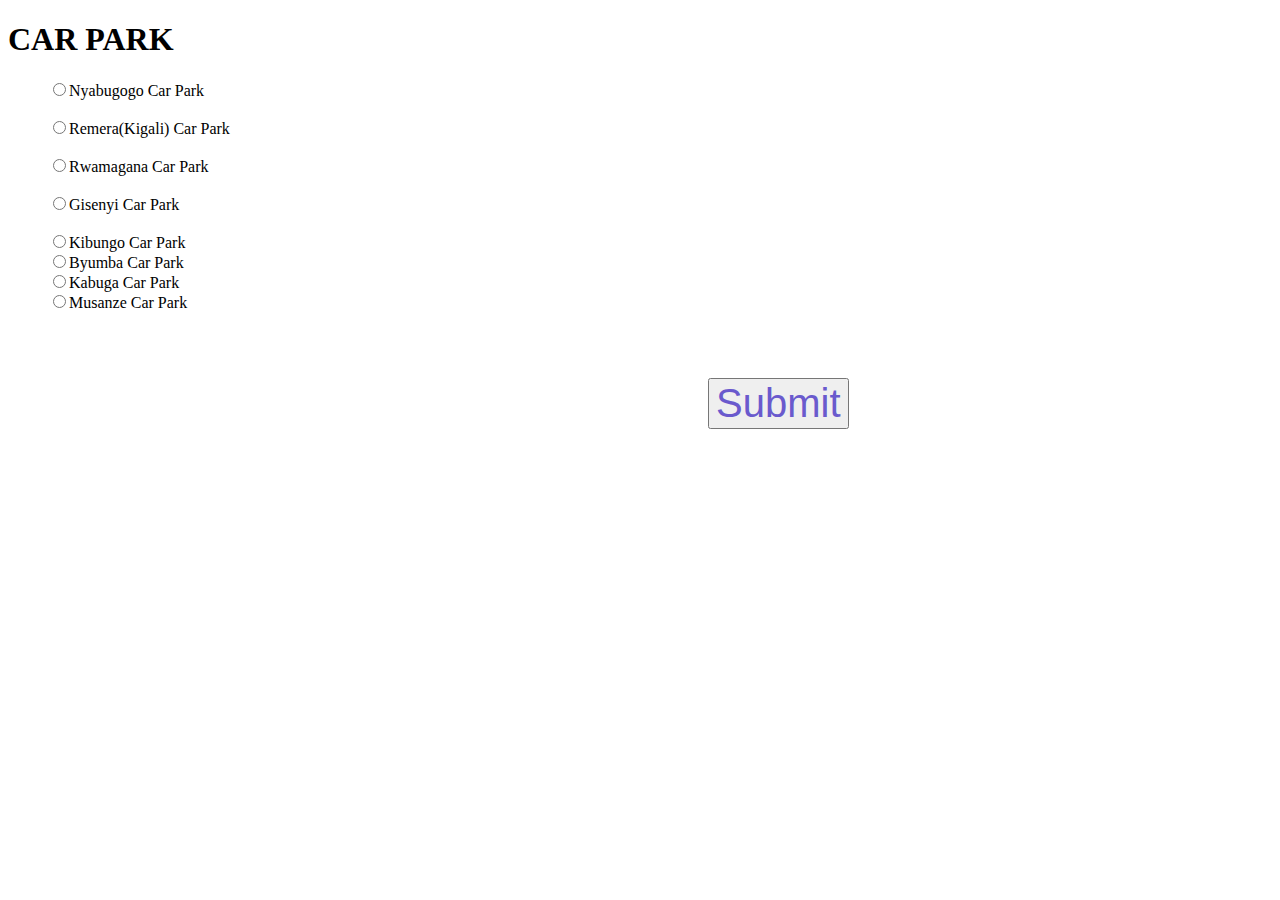
<file: carPark.html>
<!DOCTYPE html>
<html lang="en">
<head>
    <meta charset="UTF-8">
    <meta http-equiv="X-UA-Compatible" content="IE=edge">
    <meta name="viewport" content="width=device-width, initial-scale=1.0">
    <link rel="stylesheet" href="index.css">
    <title>Car Park</title>
</head>
<body>
     <h1>CAR PARK</h1>
     <form>
        <ul id="style" aria-required="true">
            <label for="Nyabugogo">
                <input type="radio" id="matunda" name="check" value="Nyabugogo">Nyabugogo Car Park
            </label> <br> <br>
            <label for="Remera">
                <input type="radio" id="stella" name="check" value="Remera">Remera(Kigali) Car Park
            </label> <br> <br>
            <label for="Rwamagana">
                <input type="radio" id="Volcano" name="check" value="Rwamagana">Rwamagana Car Park
            </label> <br> <br>
            <label for="Gisenyi">
                <input type="radio" id="RFTC" name="check" value="Gisenyi">Gisenyi Car Park
            </label> <br> <br>
            <label for="Kibungo">
                <input type="radio" id="Rugali" name="check" value="Kibungo">Kibungo Car Park
            </label> <br>
            <label for="Byumba">
                <input type="radio" id="Rugali" name="check" value="Byumba">Byumba Car Park
            </label> <br>
            <label for="Kabuga">
                <input type="radio" id="Rugali" name="check" value="Kabuga">Kabuga Car Park
            </label> <br>
            <label for="Musanze">
                <input type="radio" id="Rugali" name="check" value="Musanze">Musanze Car Park
            </label> <br>
            </ul>
            <button id="button">Submit</button>
     </form>
</body>
</html>
</file>
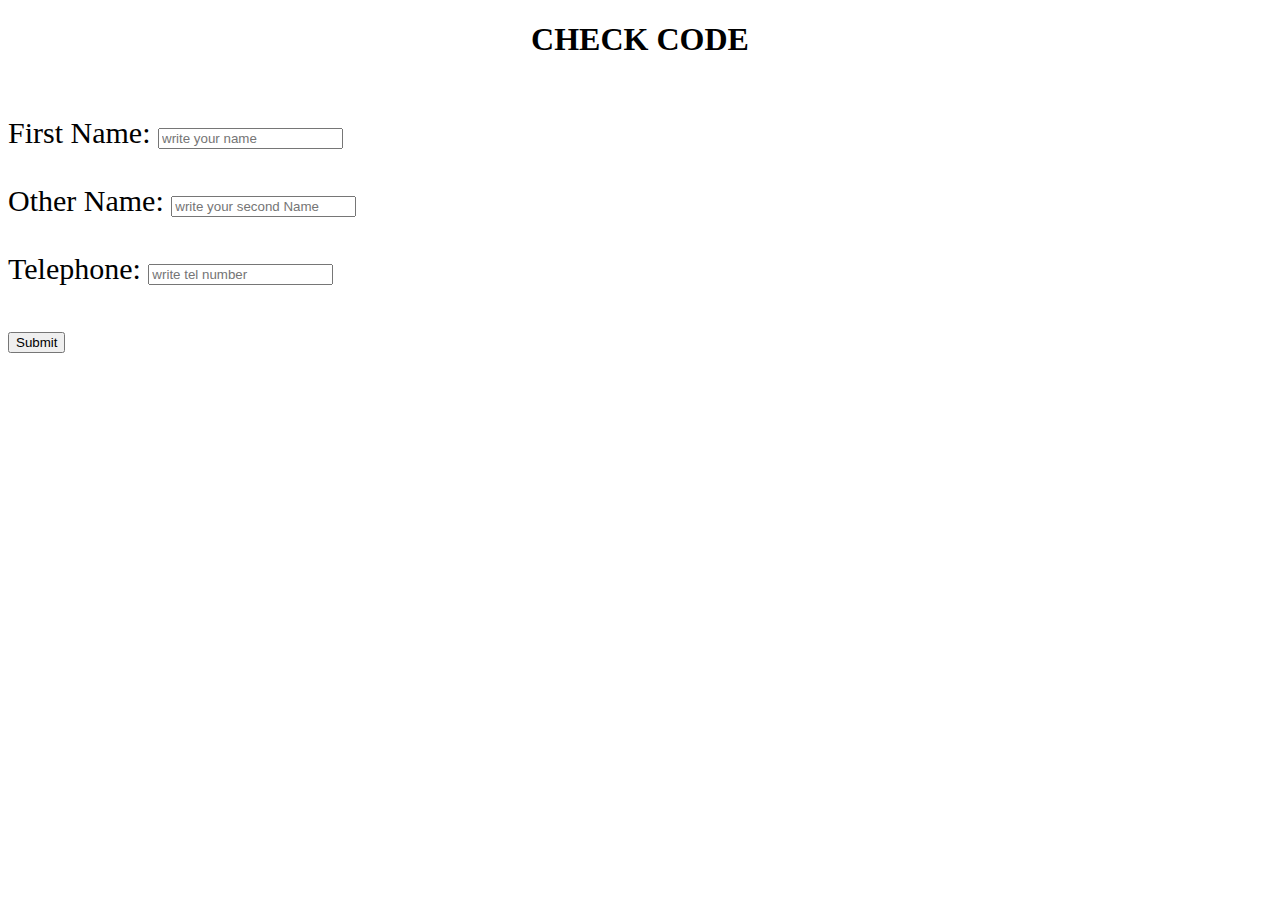
<file: code.html>
<!DOCTYPE html>
<html lang="en">
<head>
    <meta charset="UTF-8">
    <meta http-equiv="X-UA-Compatible" content="IE=edge">
    <meta name="viewport" content="width=device-width, initial-scale=1.0">
    <title>code Check</title>
</head>
<body>
    <center>
        <h1>CHECK CODE</h1>
    </center> <br><br>
    <form id="info" style="font-size: 30px;">
    
        <label for="name" class="identity">
            First Name: <input type="text" placeholder="write your name" id="name" name="firstN" required>
        </label> <br> <br>
        
        <label for="Sname" class="identity">
            Other Name: <input type="text" placeholder="write your second Name" id="Sname" name="secondN" required>
        </label> <br> <br>
        <label for="tel" class="identity">
            Telephone: <input type="number" placeholder="write tel number" id="tel" name="tel" maxlength="10"  minlength="10" required>
        </label> <br> <br>
        <a href="pay"><button id="button">Submit</button></a> 
      <p id="write"></p>
       </form>
    <script src="code.js"></script>
</body>
</html>
</file>
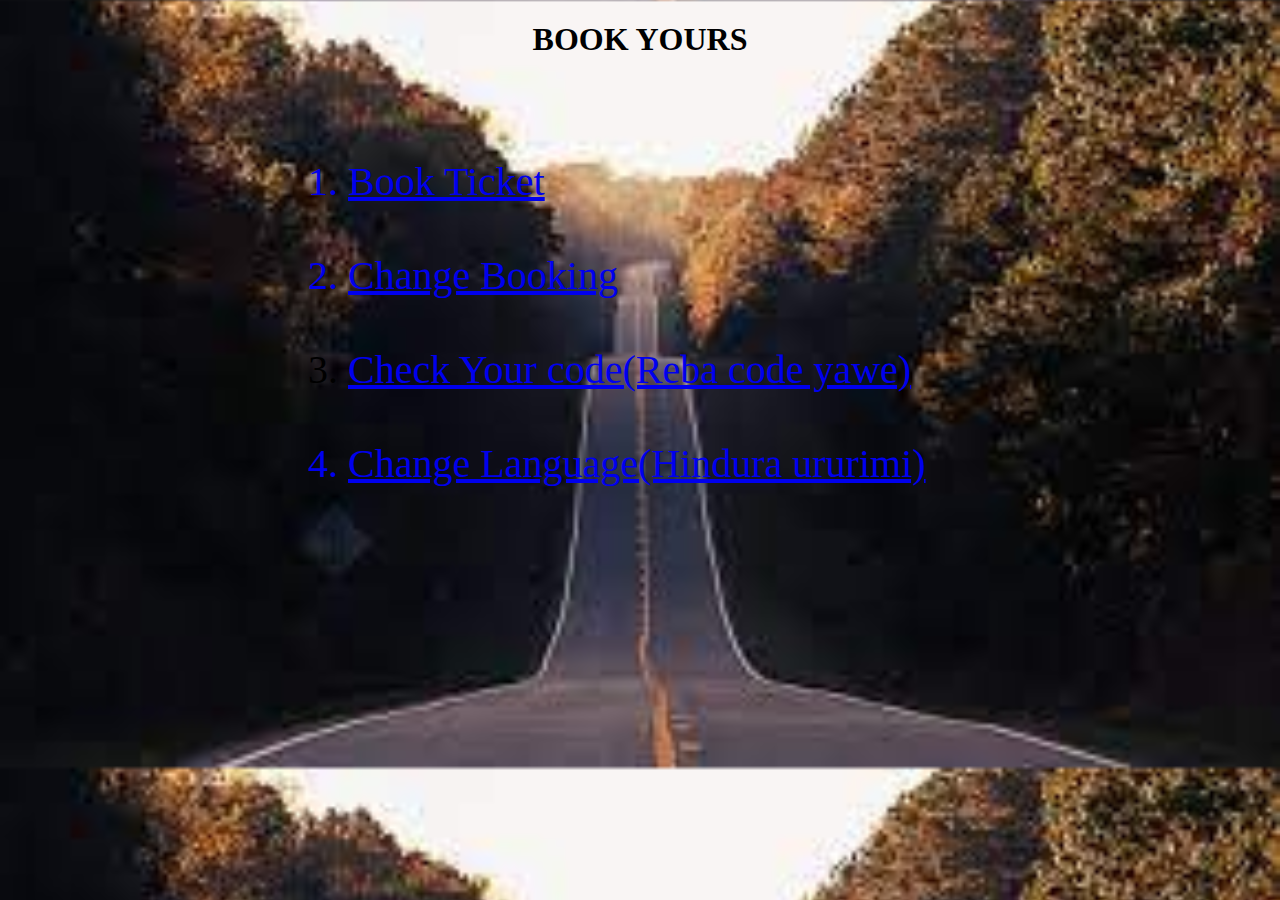
<file: pageOne.html>
<!DOCTYPE html>
<html lang="en">
<head>
    <meta charset="UTF-8">
    <meta http-equiv="X-UA-Compatible" content="IE=edge">
    <meta name="viewport" content="width=device-width, initial-scale=1.0">
    <title>Book Yours</title>
    <link rel="stylesheet" href="homepage.css">
</head>
<body id="image" >
   <center>  <h1>BOOK YOURS</h1></center>
    <ol style="margin-top: 100px; margin-left: 300px; font-size: 40px;">
        
       <a href="index.html"><li>Book Ticket</li> </a> <br>
       <a href="update.html"><li>Change Booking</li></a>  <br>
       <a href="code.html"> <li>Check Your code(Reba code yawe)</a></li> <br>
      <a href="kinya.html"><li>Change Language(Hindura ururimi)</li></a>
    </ol>
</body>
<script>
    alert("welcome!")
</script>
</html>
</file>
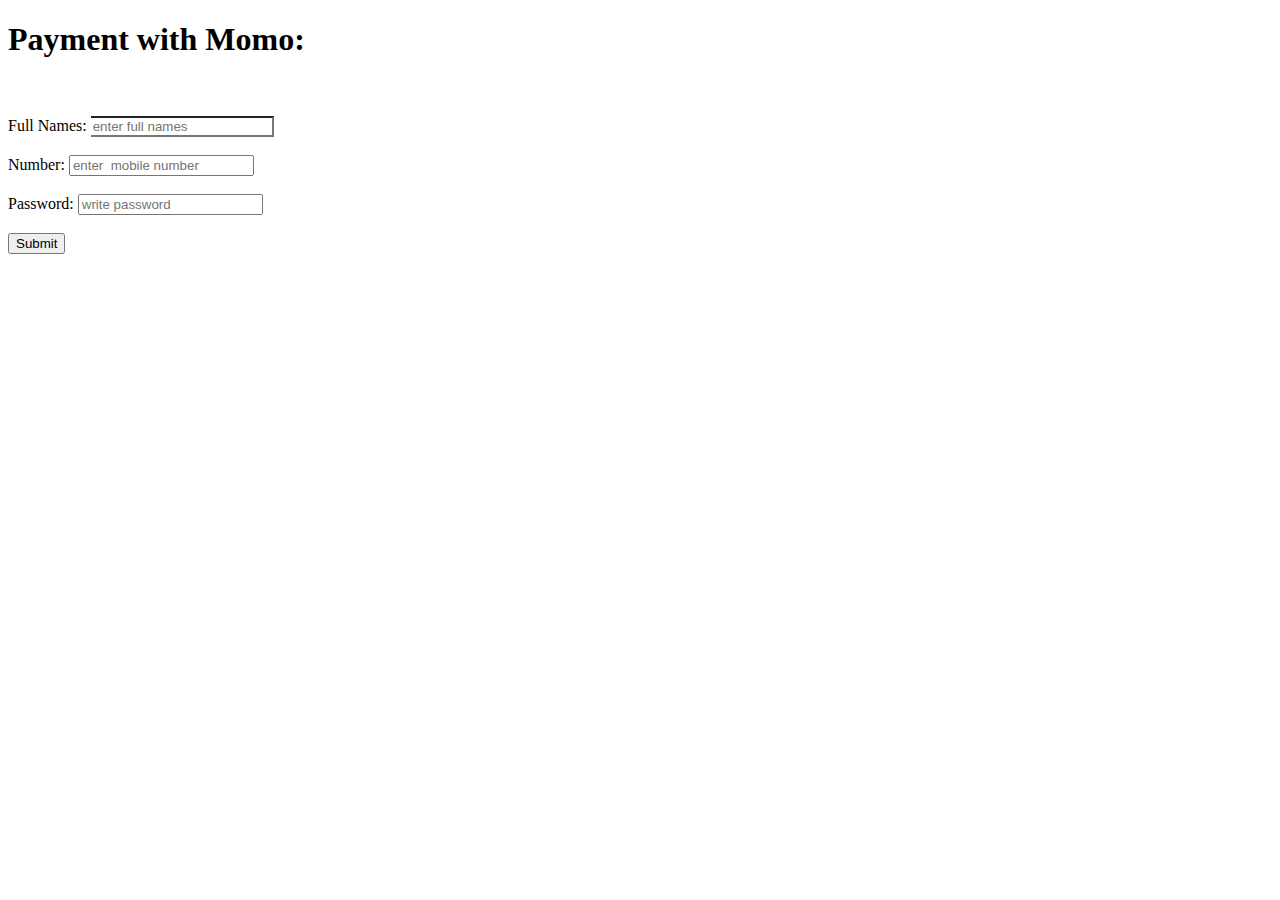
<file: payment.html>
<!DOCTYPE html>
<html lang="en">
<head>
    <meta charset="UTF-8">
    <meta http-equiv="X-UA-Compatible" content="IE=edge">
    <meta name="viewport" content="width=device-width, initial-scale=1.0">
    <title>Payment</title>
    
</head>
<body id="content">
    <form>
        <h1>Payment with Momo:</h1> <br> <br>
        Full Names: <input type="text" placeholder="enter full names" style="border-left: 30px;"> <br> <br>
        Number: <input type="number" placeholder="enter  mobile number" maxlength="10"> <br> <br>
        Password: <input type="password" placeholder="write password "> <br> <br>
     <button>Submit</button>
    </form>
   
</body>
</html>
</file>
<file: index.css>
#image{
    background-image:url('image/ind.png');
}

.style{
    /* margin: 200px; */
margin-left: 400px;
margin-top: 20px;
font-size: 30px;
}

.identity{
    margin-left: 300px;
    margin-top: 100px;
font-size: 30px;
}
#button{
    margin-left: 700px;
    color: slateblue;
    font-size: 40px;
    margin-top: 50px;
}
#button:hover{
    color: yellowgreen;
    font-size: 50px;
}

.header2{
    margin-left: 330px;
    margin-top: 40px;
    margin-bottom: 40px;
}

#header3{
    /* margin-left: 10px; */
    /* /* margin-top: 40px; */
    margin-bottom: 40px; 
}
.images{
  margin-left: 0px;
    height :50px;
    width: 50px;
}
</file>
<file: homepage.css>
#image{
    background-image: url('image/droad.png');
    /* background-repeat: no-repeat;*/
    background-size: cover; 
    /* width: 100%;
    height: 100%; */
}
</file>
